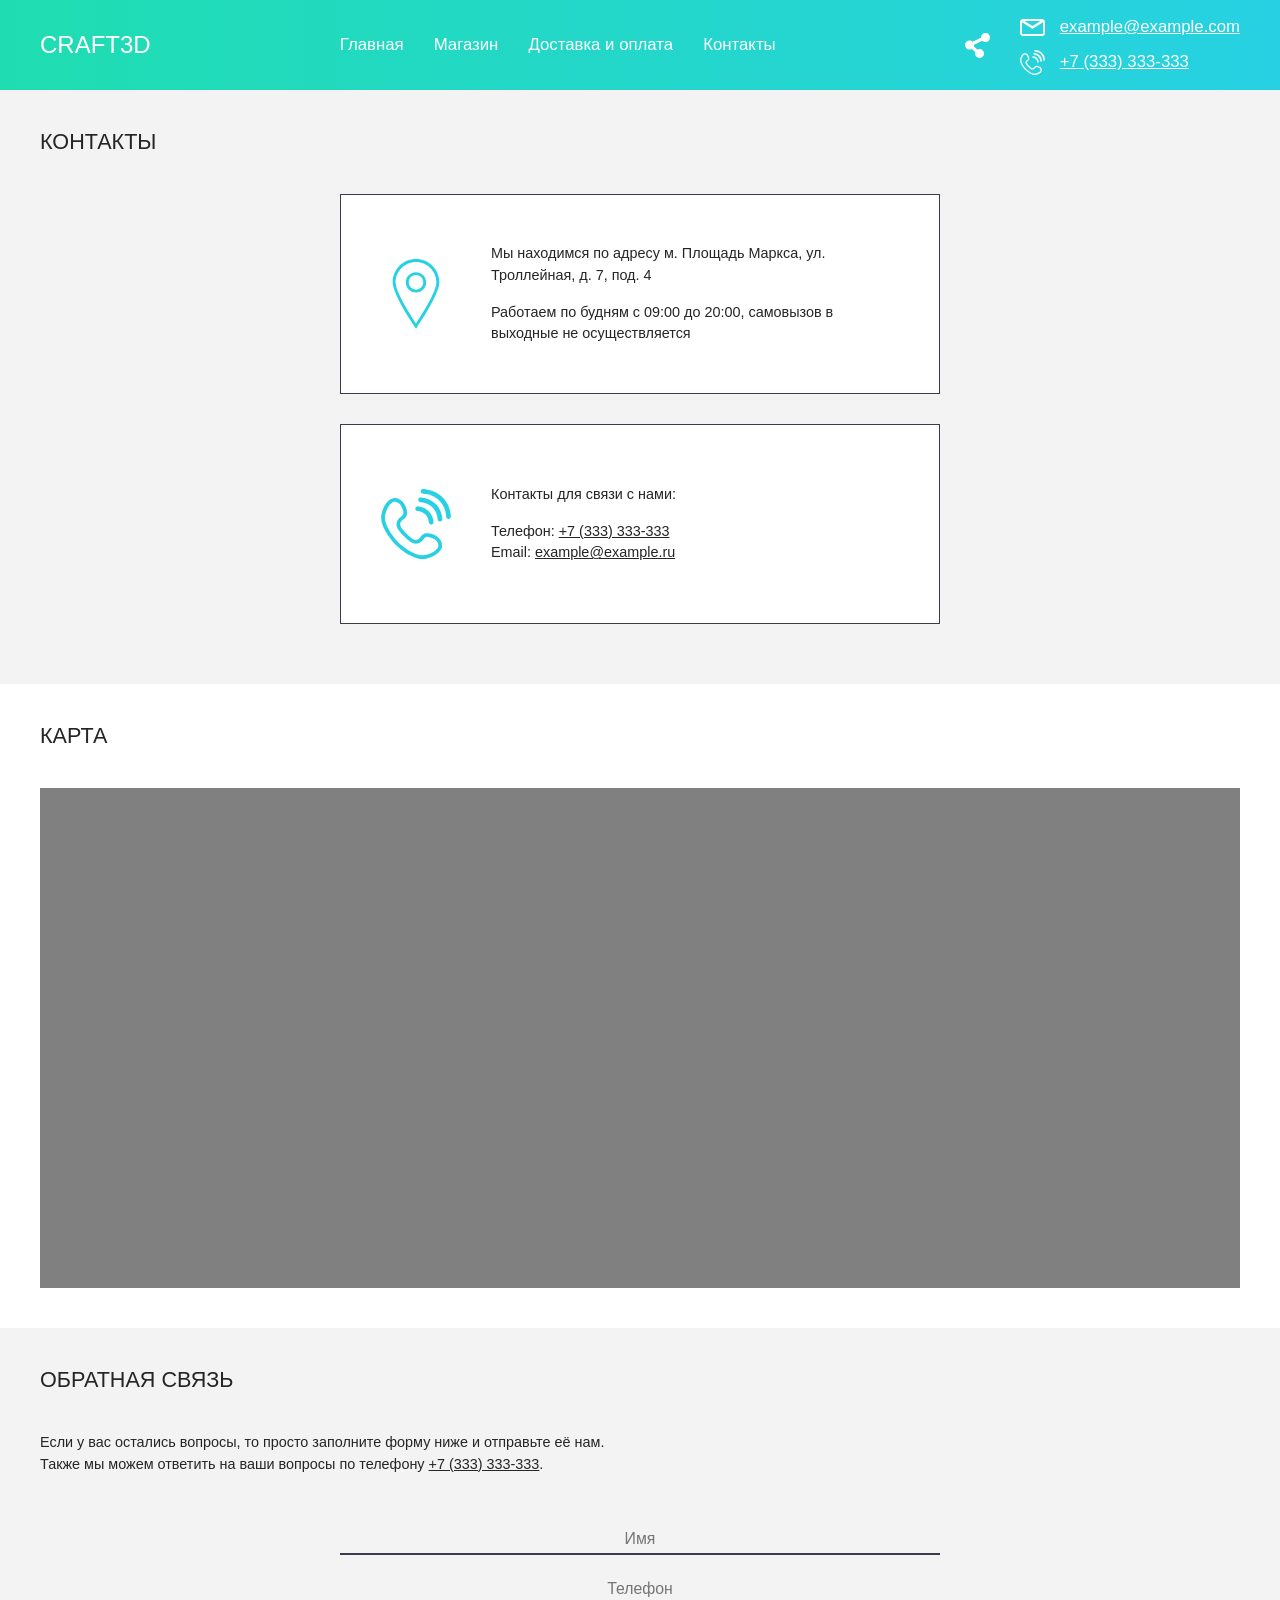
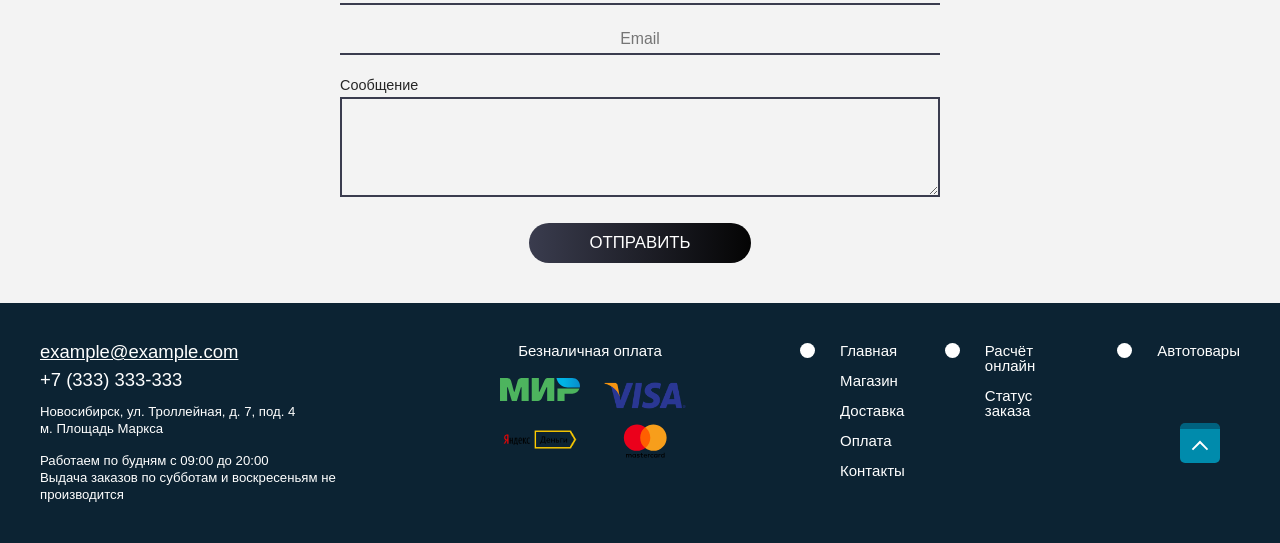
<file: contacts.html>
<!DOCTYPE html>
<html lang="ru">
<head>
    <meta charset="UTF-8">
    <meta http-equiv="X-UA-Compatible" content="IE=edge">
    <meta name="viewport" content="width=device-width, initial-scale=1.0">
    <title>Craft3D | Контакты</title>
    <link rel="stylesheet" href="https://fonts.googleapis.com/css2?family=Roboto&display=swap">
    <link rel="stylesheet" href="styles/main.css">
</head>
<body>
    <!-- HEADER -->
    <header class="header" id="header">
        <div class="container">
            <div class="header__content">
                <a class="header__logo logo" href="index.html">
                    Craft3D
                </a> <!-- /.header__logo -->

                <nav class="header-nav nav" id="nav">
                    <ul class="header-nav__list nav__list">
                        <li class="header-nav__item nav__item">
                            <a class="header-nav__link nav__link" href="index.html">Главная</a>
                        </li>
                        <li class="header-nav__item nav__item">
                            <a class="header-nav__link nav__link" href="shop.html">Магазин</a>
                        </li>
                        <li class="header-nav__item nav__item">
                            <a class="header-nav__link nav__link" href="delivery.html">Доставка и оплата</a>
                        </li>
                        <li class="header-nav__item nav__item">
                            <a class="header-nav__link nav__link" href="contacts.html">Контакты</a>
                        </li>
                    </ul>
                </nav> <!-- /.header-nav -->

                <div class="header__contacts contacts-list">
                    <div class="contacts-list__column">
                        <img class="contacts-list__icon" src="images/icons/share.svg" alt="Share">
                    </div> 
                    <div class="contacts-list__column">
                        <a class="contacts-list__link contacts-list__link--email" href="mailto:">
                            <img class="contacts-list__icon" src="images/icons/message.svg" alt="Email">
                            example@example.com
                        </a>
                        <a class="contacts-list__link contacts-list__link--tel tel-link">
                            <img class="contacts-list__icon" src="images/icons/tel.svg" alt="Telephone">
                            +7 (333) 333-333
                        </a>
                    </div>
                </div> <!-- /.header__contacts -->

                <div class="toggle-button" id="toggle-button">
                    <div class="toggle-button__item"></div>
                    <div class="toggle-button__item"></div>
                    <div class="toggle-button__item"></div>
                </div> <!-- /.toggle-button-->
            </div> <!-- /.header__content -->
        </div> <!-- /.container -->
    </header>
    <!-- HEADER END -->

    <!-- CONTACTS -->
    <section class="contacts section" id="contacts">
        <div class="container">
            <div class="contacts__content">
                <div class="contacts__head section__head">
                    <h1 class="section__title">Контакты</h1>
                </div> <!-- /.contacts__head -->

                <div class="contacts__body section__body">
                    <div class="rectangles-container">
                        <div class="rectangle-info">
                            <div class="rectangle-info__icon">
                                <img class="rectangle-info__pic" src="images/icons/marker.svg" alt="Marker">
                            </div>
                            <div class="rectangle-info__descr">
                                <p class="rectangle-info__text">
                                    Мы находимся по адресу м. Площадь Маркса, ул. Троллейная, д. 7, под. 4
                                </p>
                                <p class="rectangle-info__text rectangle-info__text--padding">
                                    Работаем по будням с 09:00 до 20:00, самовызов в выходные не осуществляется
                                </p>
                            </div>
                        </div> <!-- /.rectangle-info -->

                        <div class="rectangle-info">
                            <div class="rectangle-info__icon">
                                <img class="rectangle-info__pic rectangle-info__pic--blue img-svg" src="images/icons/tel.svg" alt="Icon">
                            </div>
                            <div class="rectangle-info__descr">
                                <p class="rectangle-info__text">
                                    Контакты для связи с нами:
                                </p>
                                <p class="rectangle-info__text rectangle-info__text--padding">
                                    Телефон: <a class="tel-link">+7 (333) 333-333</a>
                                </p>
                                <p class="rectangle-info__text">
                                    Email: <a class="email-link" href="mailto:">example@example.ru</a>
                                </p>
                            </div>
                        </div> <!-- /.rectangle-info -->
                    </div> <!-- /.rectangles-container -->
                </div> <!-- /.contacts__body -->
            </div> <!-- /.contacts__content-->
        </div> <!-- /.container -->
    </section>
    <!-- CONTACTS END -->

    <!-- MAP -->
    <section class="map section section--white" id="map">
        <div class="container">
            <div class="map__content section__content">
                <div class="map__head section__head">
                    <h2 class="section__title">Карта</h2>
                </div> <!-- /.map__head -->

                <div class="map__body section__body">
                    <div class="map-container">

                    </div> <!-- /.map-container -->
                </div> <!-- /.map__body -->
            </div> <!-- /.map__content -->
        </div> <!-- /.container -->
    </section>
    <!-- MAP END -->

    <!-- FEEDBACK -->
    <section class="feedback section" id="feedback">
        <div class="container">
            <div class="feedback__content section__content">
                <div class="feedback__head section__head">
                    <h2 class="section__title">Обратная связь</h2>
                </div> <!-- /.feedback__head -->

                <div class="feedback__body">
                    <div class="feedback__descr">
                        <p class="feedback__text">Если у вас остались вопросы, то просто заполните форму ниже
                            и отправьте её нам.
                        </p>
                        <p class="feedback__text">Также мы можем ответить на ваши вопросы по телефону
                            <a class="tel-link">+7 (333) 333-333</a>.
                        </p>
                    </div> <!-- /.feedback__descr -->

                    <form class="form feedback-form" action="">
                        <div class="form__item form__item--name">
                            <input class="form__input" type="text" placeholder="Имя">
                        </div>
                        <div class="form__item form__item--phone">
                            <input class="form__input" type="tel" placeholder="Телефон">
                        </div>
                        <div class="form__item form__item--email">
                            <input class="form__input" type="email" placeholder="Email">
                        </div>
                        <div class="form__item">
                            <p class="form__subtitle">Сообщение</p>
                            <textarea class="form__textarea"></textarea>
                        </div>
                    </form> <!-- /.feedback-form -->

                    <button class="button button--dark">Отправить</button>
                </div> <!-- /.feedback__body -->
            </div> <!-- /.feedback__content -->
        </div> <!-- /.container -->
    </section>
    <!-- FEEDBACK END -->

    <!-- POPUP-CALL -->
    <div class="popup popup--call" id="popup-call">
        <div class="popup__container">
            <div class="popup__content">
                <p class="popup__title">Заказ звонка</p>

                <form class="popup__form form" action="#">
                    <div class="form__item form__item--name">
                        <input class="popup__input form__input" type="text" placeholder="Имя">
                    </div>
                    <div class="form__item form__item--number">
                        <input class="popup__input form__input" type="tel" placeholder="Телефон">
                    </div>
                    <button class="button button--blue">Отправить</button>
                </form>

                <div class="toggle-button popup-close active" id="popup-close">
                    <div class="toggle-button__item"></div>
                    <div class="toggle-button__item"></div>
                    <div class="toggle-button__item"></div>
                </div>
            </div> <!-- /.popup__content -->
        </div> <!-- /.popup__container -->
    </div>
    <!-- POPUP-CALL END -->

    <!-- FOOTER -->
    <footer class="footer" id="footer">
        <div class="container">
            <div class="footer__content">

                <div class="footer__column footer-contacts">
                    <div class="footer-contacts__item contacts-list">
                        <div class="contacts-list__column">
                            <div class="contacts-list__link contacts-list__link--email">
                                example@example.com
                            </div>
                            <div class="contacts-list__link contacts-list__link--tel">
                                +7 (333) 333-333
                            </div>
                        </div>
                    </div>

                    <address class="footer-contacts__item">
                        <p class="footer-contacts__descr">Новосибирск, ул. Троллейная, д. 7, под. 4</p>
                        <p class="footer-contacts__descr">м. Площадь Маркса</p>
                    </address>

                    <div class="footer-contacts__item">
                        <p class="footer-contacts__descr">Работаем по будням с 09:00 до 20:00</p>
                        <p class="footer-contacts__descr">Выдача заказов по субботам и воскресеньям не производится</p>
                    </div>
                </div> <!-- /.footer__column -->

                <div class="footer__column footer-payment">
                    <div class="footer-payment__title">
                        Безналичная оплата
                    </div>

                    <div class="footer-payment__content">
                        <div class="footer-payment__item">
                            <img class="footer-payment__icon" src="images/payments/mir.svg" alt="МИР">
                        </div>
                        <div class="footer-payment__item">
                            <img class="footer-payment__icon" src="images/payments/visa.png" alt="VISA">
                        </div>
                        <div class="footer-payment__item">
                            <img class="footer-payment__icon" src="images/payments/yandexmoney.png" alt="ЯндексДеньги">
                        </div>
                        <div class="footer-payment__item">
                            <img class="footer-payment__icon" src="images/payments/mastercard.svg" alt="MasterCard">
                        </div>
                    </div>
                </div> <!-- /.footer__column -->

                <nav class="footer__column footer-nav">
                    <ul class="footer-nav__list">
                        <li class="footer-nav__item">
                            <a class="footer-nav__link" href="index.html">Главная</a>
                        </li>
                        <li class="footer-nav__item">
                            <a class="footer-nav__link" href="shop.html">Магазин</a>
                        </li>
                        <li class="footer-nav__item">
                            <a class="footer-nav__link" href="delivery.html">Доставка</a>
                        </li>
                        <li class="footer-nav__item">
                            <a class="footer-nav__link" href="payment.html">Оплата</a>
                        </li>
                        <li class="footer-nav__item">
                            <a class="footer-nav__link" href="contacts.html">Контакты</a>
                        </li>
                    </ul> <!-- /.footer-nav__list -->

                    <ul class="footer-nav__list">
                        <li class="footer-nav__item">
                            <a class="footer-nav__link" href="cost-calculation.html">Расчёт онлайн</a>
                        </li>
                        <li class="footer-nav__item">
                            <a class="footer-nav__link" href="#">Статус заказа</a>
                        </li>
                    </ul> <!-- /.footer-nav__list -->

                    <ul class="footer-nav__list">
                        <li class="footer-nav__item">
                            <a class="footer-nav__link" href="#">Автотовары</a>
                        </li>
                    </ul> <!-- /.footer-nav__list -->
                </nav> <!-- /.footer__column -->

            </div> <!-- /.footer__content -->

            <a class="button-to-top" href="#contacts" title="Наверх">
                <img class="button-to-top__arrow" src="images/icons/arrow.svg" alt="Arrow">
            </a>
        </div> <!-- /.container -->
    </footer>
    <!-- FOOTER END -->

    <script src="libs/jquery/jquery.min.js"></script>
    <script src="scripts/input.js"></script>
    <script src="scripts/header.js"></script>
    <script src="scripts/svgToImg.js"></script>
    <script src="scripts/popup.js"></script>
    <script src="scripts/input.js"></script>
</body>
</html>
</file>
<file: styles/main.css>
@charset "UTF-8";
html, body, div, span, applet, object, iframe, h1, h2, h3, h4, h5, h6, p, blockquote, pre, a, abbr, acronym, address, big, cite, code, del, dfn, em, img, ins, kbd, q, s, samp, small, strike, strong, sub, sup, tt, var, b, u, i, center, dl, dt, dd, ol, ul, li, fieldset, form, label, legend, table, caption, tbody, tfoot, thead, tr, th, td, article, aside, canvas, details, embed, figure, figcaption, footer, header, hgroup, menu, nav, output, ruby, section, summary, time, mark, audio, video {
  margin: 0;
  padding: 0;
  border: 0;
  font-size: 100%;
  font: inherit;
  vertical-align: baseline;
}

/* HTML5 display-role reset for older browsers */
article, aside, details, figcaption, figure, footer, header, hgroup, menu, nav, section {
  display: block;
}

body {
  line-height: 1;
}

ol, ul {
  list-style: none;
}

blockquote, q {
  quotes: none;
}

blockquote:before, blockquote:after, q:before, q:after {
  content: '';
  content: none;
}

table {
  border-collapse: collapse;
  border-spacing: 0;
}

* {
  -webkit-box-sizing: border-box;
          box-sizing: border-box;
}

body,
html {
  margin: 0;
  padding: 0;
  background-color: #f3f3f3;
  font-family: "Montserrat", Arial, Helvetica, sans-serif;
  font-size: 12px;
  color: #252525;
  scroll-behavior: smooth;
}

ul {
  list-style-type: none;
  margin: 0;
  padding: 0;
}

a {
  color: #fff;
  text-decoration: none;
  -webkit-transition: all 0.3s ease;
  transition: all 0.3s ease;
  cursor: pointer;
}

body.lock {
  overflow: hidden;
}

.container {
  max-width: 1230px;
  margin: 0 auto;
  padding: 0 15px;
}

.tel-link,
.email-link {
  color: inherit;
  text-decoration: underline;
  font-weight: 500;
}

.section {
  padding-bottom: 40px;
  font-size: 1.2rem;
  line-height: 1.8rem;
}

.section__head {
  padding: 40px 0;
  text-align: center;
}

.section__title {
  font-size: 1.8rem;
  line-height: 2rem;
  text-transform: uppercase;
}

.section--white {
  background-color: #fff;
}

.toggle-button {
  z-index: 10;
  display: none;
  -webkit-box-orient: vertical;
  -webkit-box-direction: normal;
      -ms-flex-direction: column;
          flex-direction: column;
  -webkit-box-pack: justify;
      -ms-flex-pack: justify;
          justify-content: space-between;
  width: 35px;
  height: 20px;
  padding: 0;
  background-color: transparent;
  cursor: pointer;
}

.toggle-button__item {
  display: block;
  width: 100%;
  height: 3px;
  background-color: #fff;
  -webkit-transition: all 0.3s ease;
  transition: all 0.3s ease;
}

.toggle-button.active {
  -webkit-transition: -webkit-transform 0.3s ease;
  transition: -webkit-transform 0.3s ease;
  transition: transform 0.3s ease;
  transition: transform 0.3s ease, -webkit-transform 0.3s ease;
}

.toggle-button.active:hover {
  -webkit-transform: rotate(45deg);
          transform: rotate(45deg);
}

.toggle-button.active:active {
  -webkit-transform: rotate(0deg);
          transform: rotate(0deg);
}

.toggle-button.active .toggle-button__item:nth-child(2) {
  background-color: transparent;
}

.toggle-button.active .toggle-button__item:nth-child(1) {
  -webkit-transform: rotate(45deg) translate(5px, 1px);
          transform: rotate(45deg) translate(5px, 1px);
}

.toggle-button.active .toggle-button__item:nth-child(3) {
  -webkit-transform: rotate(-45deg) translate(10px, -7px);
          transform: rotate(-45deg) translate(10px, -7px);
}

.button {
  display: inline-block;
  padding: 10px 20px;
  border-radius: 50px;
  outline: none;
  border: none;
  cursor: pointer;
  text-align: center;
  text-transform: uppercase;
  -webkit-transition: -webkit-transform 0.3s ease;
  transition: -webkit-transform 0.3s ease;
  transition: transform 0.3s ease;
  transition: transform 0.3s ease, -webkit-transform 0.3s ease;
}

.button:hover {
  -webkit-transform: translateY(-0.2em);
          transform: translateY(-0.2em);
}

.button:active {
  -webkit-transform: translateY(0em);
          transform: translateY(0em);
}

.button--blue {
  background: -webkit-gradient(linear, left top, right top, from(#1fddb1), to(#27d1e3));
  background: linear-gradient(to right, #1fddb1, #27d1e3);
  color: #fff;
}

.button--dark {
  background: -webkit-gradient(linear, left top, right top, from(#3a3c4e), to(#040404));
  background: linear-gradient(to right, #3a3c4e, #040404);
  color: #fff;
}

.button--white {
  background: transparent;
  border: 1px solid #fff;
}

.rectangle-info {
  display: -webkit-box;
  display: -ms-flexbox;
  display: flex;
  -webkit-box-align: center;
      -ms-flex-align: center;
          align-items: center;
  width: 50%;
  min-height: 200px;
  margin-bottom: 30px;
  padding: 40px;
  border: 1px solid #3a3c4e;
  background-color: #fff;
}

.rectangle-info:last-child {
  margin-bottom: 0;
}

.rectangle-info__icon {
  padding-right: 40px;
}

.rectangle-info__pic {
  display: block;
  width: 70px;
  height: 70px;
}

.rectangle-info__title {
  font-weight: 700;
}

.rectangle-info__title--block {
  display: block;
}

.rectangle-info__title--inline {
  display: inline;
}

.rectangle-info__text--padding {
  padding-top: 15px;
}

@media screen and (max-width: 1024px) {
  .rectangle-info {
    min-width: 65%;
  }
}

@media screen and (max-width: 768px) {
  .rectangle-info {
    min-width: 80%;
  }
}

@media screen and (max-width: 600px) {
  .rectangle-info {
    padding: 15px;
  }
  .rectangle-info__icon {
    padding-right: 20px;
  }
}

@media screen and (max-width: 500px) {
  .rectangle-info {
    -webkit-box-orient: vertical;
    -webkit-box-direction: normal;
        -ms-flex-direction: column;
            flex-direction: column;
    padding-top: 5px;
  }
}

.rectangles-container {
  display: -webkit-box;
  display: -ms-flexbox;
  display: flex;
  -webkit-box-orient: vertical;
  -webkit-box-direction: normal;
      -ms-flex-direction: column;
          flex-direction: column;
  -webkit-box-pack: center;
      -ms-flex-pack: center;
          justify-content: center;
  -webkit-box-align: center;
      -ms-flex-align: center;
          align-items: center;
}

.contacts-list {
  display: -webkit-box;
  display: -ms-flexbox;
  display: flex;
  -webkit-box-align: center;
      -ms-flex-align: center;
          align-items: center;
}

.contacts-list__column {
  display: -webkit-box;
  display: -ms-flexbox;
  display: flex;
  -webkit-box-orient: vertical;
  -webkit-box-direction: normal;
      -ms-flex-direction: column;
          flex-direction: column;
  -webkit-box-align: start;
      -ms-flex-align: start;
          align-items: flex-start;
  margin-right: 15px;
}

.contacts-list__column:last-child {
  margin-right: 0;
}

.contacts-list__link {
  display: -webkit-box;
  display: -ms-flexbox;
  display: flex;
  -webkit-box-align: center;
      -ms-flex-align: center;
          align-items: center;
  margin-bottom: 10px;
  font-size: 1.4em;
  color: #fff;
}

.contacts-list__link:last-child {
  margin-bottom: 0;
}

.contacts-list__link--email {
  text-decoration: underline;
}

.contacts-list__icon {
  width: 25px;
  height: 25px;
  margin-right: 15px;
}

.form {
  display: -webkit-box;
  display: -ms-flexbox;
  display: flex;
  -webkit-box-orient: vertical;
  -webkit-box-direction: normal;
      -ms-flex-direction: column;
          flex-direction: column;
}

.form__item {
  position: relative;
  margin-bottom: 20px;
}

.form__item:last-child {
  margin-bottom: 0;
}

.form__item:before {
  opacity: 0;
  position: absolute;
  top: -15px;
  left: 50%;
  -webkit-transform: translateX(-50%);
          transform: translateX(-50%);
  font-size: 0.85em;
  color: #111;
  -webkit-transition: opacity 0.3s ease;
  transition: opacity 0.3s ease;
}

.form__item--name:before {
  content: 'Имя';
}

.form__item--phone:before {
  content: 'Телефон';
}

.form__item--email:before {
  content: 'Email';
}

.form__item--number:before {
  content: 'Номер';
}

.form__item.active:before {
  opacity: 0.7;
}

.form__input {
  position: relative;
  width: 100%;
  padding: 5px;
  background-color: inherit;
  font-size: 1.1em;
  text-align: center;
  border: none;
  border-bottom: 2px solid #3a3c4e;
  outline: none;
}

.form__textarea {
  width: 100%;
  min-height: 100px;
  max-height: 250px;
  padding: 10px;
  font-size: 1.1em;
  border: 2px solid #3a3c4e;
  outline: none;
  resize: vertical;
}

input[type=range]::-webkit-slider-runnable-track {
  width: 100%;
  height: 10px;
  cursor: pointer;
  animate: 0.2s;
  -webkit-box-shadow: 1px 1px 1px #000000;
          box-shadow: 1px 1px 1px #000000;
  background: #1dcee2;
  border-radius: 5px;
  border: 1px solid #000000;
}

input[type=range]::-webkit-slider-thumb {
  -webkit-box-shadow: 1px 1px 1px #000000;
          box-shadow: 1px 1px 1px #000000;
  border: 1px solid #000000;
  height: 3px;
  width: 3px;
  border-radius: 5px;
  background: #FFFFFF;
  cursor: pointer;
  -webkit-appearance: none;
  margin-top: -11px;
}

input[type=range]:focus::-webkit-slider-runnable-track {
  background: #1dcee2;
}

input[type=range] {
  width: 100%;
  height: 10px;
  cursor: pointer;
  animate: 0.2s;
  background: #1dcee2;
  border-radius: 5px;
  border: none;
  -webkit-box-shadow: none;
          box-shadow: none;
}

input[type=range]::-moz-slider-runnable-track {
  -webkit-appearance: none;
  box-shadow: none;
  border: none;
  background: transparent;
}

input[type=range]::-moz-range-thumb {
  position: relative;
  height: 3px;
  width: 3px;
  border-radius: 100%;
  background: #fff;
  border: 10px solid #1dcee2;
  cursor: pointer;
}

input[type=range]::-ms-track {
  width: 100%;
  height: 10px;
  cursor: pointer;
  animate: 0.2s;
  background: transparent;
  border-color: transparent;
  color: transparent;
}

input[type=range]::-ms-fill-lower {
  background: #3071A9;
  border: 1px solid #000000;
  border-radius: 10px;
  box-shadow: 1px 1px 1px #000000;
}

input[type=range]::-ms-fill-upper {
  background: #3071A9;
  border: 1px solid #000000;
  border-radius: 10px;
  box-shadow: 1px 1px 1px #000000;
}

input[type=range]::-ms-thumb {
  margin-top: 1px;
  box-shadow: 1px 1px 1px #000000;
  border: 1px solid #000000;
  height: 30px;
  width: 15px;
  border-radius: 5px;
  background: #FFFFFF;
  cursor: pointer;
}

input[type=range]:focus::-ms-fill-lower {
  background: #1dcee2;
}

input[type=range]:focus::-ms-fill-upper {
  background: #1dcee2;
}

.star-rating {
  margin: 0;
  padding: 0;
}

.star-rating__title {
  margin-bottom: 15px;
}

.star-rating__group {
  position: relative;
  width: 15em;
  height: 3em;
  background-image: url("../images/icons/star.svg");
  background-size: 3em auto;
  background-repeat: repeat-x;
}

.star-rating__input {
  -webkit-appearance: none;
     -moz-appearance: none;
          appearance: none;
  position: absolute;
  top: 0;
  left: 0;
  height: 3em;
  margin: 0;
  background-size: 3em auto;
  background-repeat: repeat-x;
  font-size: inherit;
}

.star-rating__input::after {
  content: '';
  opacity: 0;
  position: absolute;
  left: 0;
  right: 0;
  display: block;
  width: inherit;
  height: inherit;
  background-image: url("../images/icons/star-on.svg");
  background-size: 3em auto;
  background-repeat: repeat-x;
  font-size: inherit;
  outline: none;
  -webkit-transition: opacity 0.3s ease;
  transition: opacity 0.3s ease;
}

.star-rating__input:hover, .star-rating__input:checked {
  cursor: pointer;
}

.star-rating__input:hover::after, .star-rating__input:checked::after {
  opacity: 1;
}

.star-rating__input:hover ~ .star-rating__input::after {
  opacity: 0;
}

.star-rating__input:nth-of-type(1) {
  width: 3em;
  z-index: 5;
}

.star-rating__input:nth-of-type(2) {
  width: 6em;
  z-index: 4;
}

.star-rating__input:nth-of-type(3) {
  width: 9em;
  z-index: 3;
}

.star-rating__input:nth-of-type(4) {
  width: 12em;
  z-index: 2;
}

.star-rating__input:nth-of-type(5) {
  width: 15em;
  z-index: 1;
}

.product-item {
  max-width: 28%;
  border: 2px solid #000;
  border-radius: 30px;
  text-align: center;
  word-wrap: break-word;
  -webkit-transition: -webkit-transform 0.3s ease;
  transition: -webkit-transform 0.3s ease;
  transition: transform 0.3s ease;
  transition: transform 0.3s ease, -webkit-transform 0.3s ease;
}

.product-item:hover {
  -webkit-transform: translateY(-0.5em);
          transform: translateY(-0.5em);
}

.product-item:active {
  -webkit-transform: translateY(0em);
          transform: translateY(0em);
}

.product-item__head {
  padding: 0 20px;
  border-bottom: 1px solid #111;
}

.product-item__pic {
  display: block;
  width: 100%;
}

.product-item__title {
  margin: 15px 0;
  font-style: italic;
}

.product-item__body {
  display: -webkit-box;
  display: -ms-flexbox;
  display: flex;
  -webkit-box-pack: justify;
      -ms-flex-pack: justify;
          justify-content: space-between;
  -ms-flex-wrap: wrap;
      flex-wrap: wrap;
  padding: 20px;
}

.product-item__info {
  display: -webkit-box;
  display: -ms-flexbox;
  display: flex;
  -webkit-box-orient: horizontal;
  -webkit-box-direction: normal;
      -ms-flex-direction: row;
          flex-direction: row;
  -webkit-box-align: center;
      -ms-flex-align: center;
          align-items: center;
  width: 50%;
  margin-bottom: 10px;
}

.product-item__icon {
  width: 35px;
  height: 35px;
  margin-right: 10px;
}

.product-item__icon path {
  fill: #111;
}

.product-item__descr {
  text-transform: uppercase;
  font-size: 0.9em;
}

@media screen and (max-width: 1000px) {
  .product-item {
    max-width: 35%;
    margin-right: 30px;
  }
  .product-item:nth-child(2n) {
    margin-right: 0;
  }
  .product-item:nth-child(3n) {
    display: none;
  }
}

@media screen and (max-width: 769px) {
  .product-item {
    max-width: 60%;
    margin-right: 0;
  }
  .product-item:nth-child(2n) {
    display: none;
  }
}

@media screen and (max-width: 500px) {
  .product-item {
    max-width: 80%;
  }
}

.progress-bar {
  display: -webkit-box;
  display: -ms-flexbox;
  display: flex;
  -ms-flex-pack: distribute;
      justify-content: space-around;
}

.progress-bar__item {
  opacity: 0.5;
  position: relative;
  display: -webkit-box;
  display: -ms-flexbox;
  display: flex;
  -webkit-box-orient: vertical;
  -webkit-box-direction: normal;
      -ms-flex-direction: column;
          flex-direction: column;
  -webkit-box-align: center;
      -ms-flex-align: center;
          align-items: center;
  width: 33.33%;
}

.progress-bar__item::before, .progress-bar__item::after {
  content: '';
  position: absolute;
  top: 38%;
  display: block;
  width: 40%;
  height: 2px;
  background-color: #27d0e3;
}

.progress-bar__item::before {
  left: 0;
}

.progress-bar__item::after {
  right: 0;
}

.progress-bar__item--first.active, .progress-bar__item--second.active, .progress-bar__item--third.active {
  opacity: 1;
}

.progress-bar__icon {
  display: -webkit-box;
  display: -ms-flexbox;
  display: flex;
  -webkit-box-pack: center;
      -ms-flex-pack: center;
          justify-content: center;
  -webkit-box-align: center;
      -ms-flex-align: center;
          align-items: center;
  width: 100px;
  height: 100px;
  margin-bottom: 15px;
  background-color: #27d0e3;
  border-radius: 50%;
}

.progress-bar__img {
  width: 60px;
  height: 60px;
}

.drop-zone {
  display: -webkit-box;
  display: -ms-flexbox;
  display: flex;
  -webkit-box-orient: vertical;
  -webkit-box-direction: normal;
      -ms-flex-direction: column;
          flex-direction: column;
  -ms-flex-pack: distribute;
      justify-content: space-around;
  -webkit-box-align: center;
      -ms-flex-align: center;
          align-items: center;
  width: 800px;
  height: 400px;
  margin: 0 auto;
  padding: 130px 0;
  text-align: center;
  border: 2px dashed #3a3c4e;
}

.drop-zone__icon {
  width: 60px;
  height: 60px;
}

.drop-zone__icon path {
  fill: #3a3c4e;
}

.drop-zone__descr {
  margin-top: 15px;
  line-height: 1.7em;
}

.drop-zone__formats {
  font-weight: 700;
}

.drop-zone .button {
  padding: 10px 50px;
  border: 1px solid #3a3c4e;
}

.drop-zone--over {
  border-style: solid;
}

.popup {
  z-index: 100;
  visibility: hidden;
  position: fixed;
  top: 0;
  left: -100%;
  width: 100%;
  height: 100%;
  -webkit-transition: all 0.6s ease;
  transition: all 0.6s ease;
  overflow-y: scroll;
  background-color: rgba(0, 0, 0, 0.7);
}

.popup__container {
  z-index: 120;
  position: relative;
  display: -webkit-box;
  display: -ms-flexbox;
  display: flex;
  -webkit-box-pack: end;
      -ms-flex-pack: end;
          justify-content: end;
  background-color: #040404;
  -webkit-transition: left 0.6s ease;
  transition: left 0.6s ease;
}

.popup__title {
  margin-bottom: 30px;
  font-size: 1.5em;
  text-transform: uppercase;
  color: #fff;
}

.popup__content {
  display: -webkit-box;
  display: -ms-flexbox;
  display: flex;
  -webkit-box-orient: vertical;
  -webkit-box-direction: normal;
      -ms-flex-direction: column;
          flex-direction: column;
  -webkit-box-pack: center;
      -ms-flex-pack: center;
          justify-content: center;
  -webkit-box-align: center;
      -ms-flex-align: center;
          align-items: center;
  -webkit-box-flex: 1;
      -ms-flex-positive: 1;
          flex-grow: 1;
  max-width: 70%;
  min-height: inherit;
  padding: 40px 0;
  background-color: #252525;
}

.popup__input {
  width: 100%;
  color: #fff;
  border-bottom: 1px solid #fff;
}

.popup__form {
  display: -webkit-box;
  display: -ms-flexbox;
  display: flex;
  -webkit-box-align: center;
      -ms-flex-align: center;
          align-items: center;
  width: 70%;
}

.popup__textarea {
  margin-bottom: 15px;
  color: #fff;
  background-color: transparent;
  border: 1px solid #fff;
}

.popup__label {
  display: block;
  margin-bottom: 10px;
  color: #fff;
}

.popup .button {
  min-width: 200px;
  margin-top: 10px;
  font-size: 1.4em;
  border: none;
  outline: none;
}

.popup .toggle-button {
  position: absolute;
  top: 30px;
  right: 20px;
  display: -webkit-box;
  display: -ms-flexbox;
  display: flex;
}

.popup .drag-area {
  width: 100%;
  min-height: 200px;
  max-height: 300px;
  padding: 0;
  color: #fff;
}

.popup .form__item {
  width: 100%;
  margin-bottom: 25px;
}

.popup .form__item:before {
  font-size: 1em;
  color: #fff;
}

.popup.active {
  visibility: visible;
  left: 0;
}

.popup.active::after {
  visibility: visible;
  left: 0;
}

.popup.active .popup__container {
  left: 0;
}

.popup--call {
  overflow-y: hidden;
}

.popup--call .popup__container {
  top: 50%;
  left: 0;
  -webkit-transform: translateY(-50%);
          transform: translateY(-50%);
  min-height: 300px;
}

.popup--call .form__item:nth-child(2) {
  margin-bottom: 15px;
}

.popup--order {
  background-color: black;
}

.popup--order .popup__container {
  min-height: 100%;
}

.popup--order .drop-zone {
  margin-bottom: 30px;
  color: #fff;
  max-width: 500px;
  height: 50px;
  border-color: #fff;
}

.popup--order .drop-zone__icon path {
  fill: #fff;
}

.popup--order .drop-zone .button {
  color: #fff;
  border: 1px solid #fff;
}

.upload-progress {
  display: none;
  -webkit-box-orient: vertical;
  -webkit-box-direction: normal;
      -ms-flex-direction: column;
          flex-direction: column;
  -webkit-box-pack: center;
      -ms-flex-pack: center;
          justify-content: center;
  -webkit-box-align: center;
      -ms-flex-align: center;
          align-items: center;
  width: 100%;
}

.upload-progress__title {
  margin-bottom: 20px;
  font-size: 1.3em;
}

.upload-progress__wrapper {
  display: -webkit-box;
  display: -ms-flexbox;
  display: flex;
  width: 50%;
  height: 40px;
  border: 1px solid #006280;
  border-radius: 18px;
}

.upload-progress__fill {
  display: -webkit-box;
  display: -ms-flexbox;
  display: flex;
  -webkit-box-align: center;
      -ms-flex-align: center;
          align-items: center;
  -webkit-box-pack: center;
      -ms-flex-pack: center;
          justify-content: center;
  text-transform: uppercase;
  width: 0%;
  height: 100%;
  border-radius: 18px;
  background-color: #006280;
  color: #fff;
  -webkit-transition: width 0.3s ease;
  transition: width 0.3s ease;
}

.header {
  z-index: 10;
  position: fixed;
  top: 0;
  left: 0;
  width: 100%;
  padding: 15px 0;
  background: -webkit-gradient(linear, left top, right top, from(#1fddb1), to(#27d1e3));
  background: linear-gradient(to right, #1fddb1, #27d1e3);
  -webkit-transition: all 0.3s ease;
  transition: all 0.3s ease;
}

@media screen and (max-width: 500px) {
  .header {
    padding: 25px 0;
  }
}

.header__content {
  display: -webkit-box;
  display: -ms-flexbox;
  display: flex;
  -webkit-box-pack: justify;
      -ms-flex-pack: justify;
          justify-content: space-between;
  -webkit-box-align: center;
      -ms-flex-align: center;
          align-items: center;
}

.header.sticky {
  background-color: #313454;
}

.header.invisible {
  opacity: 0;
  visibility: hidden;
}

.logo {
  color: #fff;
  font-size: 2em;
  text-transform: uppercase;
}

.nav {
  -webkit-transition: all 0.3s ease;
  transition: all 0.3s ease;
}

.nav__list {
  display: -webkit-box;
  display: -ms-flexbox;
  display: flex;
}

.nav__link {
  display: block;
  padding: 7px 15px;
  font-size: 1.4rem;
  border-radius: 15px;
  -webkit-transition: background 0.3s ease;
  transition: background 0.3s ease;
}

.nav__link:hover {
  background: rgba(0, 0, 0, 0.2);
}

.active-nav {
  background: rgba(0, 0, 0, 0.2);
}

.nav.show {
  visibility: visible;
  opacity: 1;
}

@media screen and (max-width: 900px) {
  .header-nav {
    z-index: 5;
    opacity: 0;
    visibility: hidden;
    position: fixed;
    left: 0;
    top: 0;
    width: 100%;
    height: 100%;
    padding: 30px 0;
    background: -webkit-gradient(linear, left top, right top, from(#1fddb1), to(#27d1e3));
    background: linear-gradient(to right, #1fddb1, #27d1e3);
  }
  .header-nav__list {
    display: -webkit-box;
    display: -ms-flexbox;
    display: flex;
    -webkit-box-orient: vertical;
    -webkit-box-direction: normal;
        -ms-flex-direction: column;
            flex-direction: column;
    -webkit-box-pack: center;
        -ms-flex-pack: center;
            justify-content: center;
    -webkit-box-align: center;
        -ms-flex-align: center;
            align-items: center;
    width: 100%;
    height: 100%;
  }
  .header-nav__item {
    width: 100%;
    text-align: center;
  }
  .header-nav__link {
    padding: 30px 0;
    font-size: 2em;
    color: #fff;
  }
  .active-nav {
    background: transparent;
  }
  .toggle-button {
    display: -webkit-box;
    display: -ms-flexbox;
    display: flex;
  }
}

@media screen and (max-width: 500px) {
  .header__contacts {
    display: none;
  }
}

.intro {
  position: relative;
  min-height: 100%;
  padding-top: 80px;
  background-image: url("../images/intro/intro-bg.jpg");
  background-size: cover;
  background-position: center;
  background-repeat: no-repeat;
  color: #fff;
}

.intro__content {
  padding-top: 100px;
  text-align: center;
}

.intro__title {
  margin-bottom: 50px;
  font-family: 'Montserrat Medium', Arial, Helvetica, sans-serif;
  font-size: 3.5rem;
  text-transform: uppercase;
}

.intro-list {
  margin-bottom: 100px;
}

.intro-list__item {
  display: inline-block;
  font-size: 1.2rem;
  letter-spacing: 2px;
}

.intro-list__item::after {
  content: '';
  vertical-align: middle;
  display: inline-block;
  width: 7px;
  height: 7px;
  margin: 0 15px;
  background-color: #fff;
  border-radius: 50%;
}

.intro-list__item:last-child::after {
  display: none;
}

.intro__link {
  display: block;
  margin-bottom: 15px;
  font-size: 1.3rem;
  text-decoration: underline;
}

.intro__arrow {
  display: block;
  padding-bottom: 15px;
}

.intro__arrow img {
  width: 35px;
  height: 35px;
}

@media screen and (max-width: 800px) {
  .intro__title {
    font-size: 3rem;
    line-height: 4rem;
  }
  .intro-list__item {
    display: block;
  }
  .intro-list__item::after {
    display: block;
    margin: 8px auto;
  }
}

@media screen and (max-width: 500px) {
  .intro__title {
    font-size: 2.5rem;
    line-height: 3rem;
  }
}

.intro-buttons {
  display: -webkit-box;
  display: -ms-flexbox;
  display: flex;
  -webkit-box-orient: vertical;
  -webkit-box-direction: normal;
      -ms-flex-direction: column;
          flex-direction: column;
  max-width: 350px;
  margin: 0 auto 80px;
  font-size: 1.3rem;
}

.intro-buttons .button {
  margin-bottom: 10px;
}

.order-procedure {
  padding-bottom: 0;
}

.order-procedure__body {
  display: -webkit-box;
  display: -ms-flexbox;
  display: flex;
  -ms-flex-wrap: wrap;
      flex-wrap: wrap;
}

.order-procedure__item {
  width: 25%;
  min-height: 150px;
  padding: 20px 0;
  text-align: center;
  cursor: pointer;
}

.order-procedure__item--choose {
  background-color: #29cfe5;
}

.order-procedure__item--upload {
  background-color: #008bac;
}

.order-procedure__item--arrange {
  background-color: #00617d;
}

.order-procedure__item--get {
  background-color: #3b3c4e;
}

.order-procedure__icon {
  width: 80px;
  height: 80px;
  padding-bottom: 5px;
  text-align: center;
}

.order-procedure__descr {
  padding: 0 15px;
  text-align: center;
  color: #fff;
}

@media screen and (max-width: 1000px) {
  .order-procedure__item {
    padding-top: 30px;
    padding-bottom: 30px;
  }
  .order-procedure__icon {
    width: 60px;
    height: 60px;
  }
}

@media screen and (max-width: 769px) {
  .order-procedure__item {
    width: 50%;
  }
}

@media screen and (max-width: 500px) {
  .order-procedure__item {
    width: 100%;
  }
}

.what-choose__body {
  display: -webkit-box;
  display: -ms-flexbox;
  display: flex;
  -webkit-box-pack: center;
      -ms-flex-pack: center;
          justify-content: center;
  -webkit-box-align: center;
      -ms-flex-align: center;
          align-items: center;
}

.what-choose__column {
  width: 50%;
}

.what-choose__descr {
  line-height: 2rem;
  text-align: right;
}

.what-choose .button {
  margin-left: 30px;
  padding-left: 50px;
  padding-right: 50px;
  font-size: 1.4rem;
  color: #fff;
  text-decoration: none;
}

@media screen and (max-width: 769px) {
  .what-choose__body {
    display: -webkit-box;
    display: -ms-flexbox;
    display: flex;
    -webkit-box-orient: vertical;
    -webkit-box-direction: normal;
        -ms-flex-direction: column;
            flex-direction: column;
    -webkit-box-pack: center;
        -ms-flex-pack: center;
            justify-content: center;
    -webkit-box-align: center;
        -ms-flex-align: center;
            align-items: center;
  }
  .what-choose__column {
    width: 100%;
    padding-bottom: 15px;
    text-align: center;
  }
  .what-choose__column:last-child {
    padding-bottom: 0;
  }
  .what-choose__descr {
    text-align: center;
  }
}

.benefits__body {
  display: -webkit-box;
  display: -ms-flexbox;
  display: flex;
  -webkit-box-pack: justify;
      -ms-flex-pack: justify;
          justify-content: space-between;
  -ms-flex-wrap: wrap;
      flex-wrap: wrap;
}

.benefits-item {
  display: -webkit-box;
  display: -ms-flexbox;
  display: flex;
  -webkit-box-orient: vertical;
  -webkit-box-direction: normal;
      -ms-flex-direction: column;
          flex-direction: column;
  -webkit-box-pack: center;
      -ms-flex-pack: center;
          justify-content: center;
  -webkit-box-align: center;
      -ms-flex-align: center;
          align-items: center;
  width: 20%;
  text-align: center;
}

.benefits-item__icon-wrapper {
  display: -webkit-box;
  display: -ms-flexbox;
  display: flex;
  -webkit-box-pack: center;
      -ms-flex-pack: center;
          justify-content: center;
  -webkit-box-align: center;
      -ms-flex-align: center;
          align-items: center;
  width: 80px;
  height: 80px;
  margin-bottom: 15px;
  background-color: #3d3e4f;
  border-radius: 50%;
}

.benefits-item__icon {
  width: 50px;
  height: 50px;
}

.benefits-item__descr {
  min-height: 50px;
}

@media screen and (max-width: 1000px) {
  .benefits-item {
    width: 50%;
    margin-bottom: 45px;
  }
  .benefits-item:last-child {
    margin-bottom: 0;
  }
}

@media screen and (max-width: 500px) {
  .benefits-item {
    width: 100%;
  }
}

.status .button {
  display: block;
  margin: 0 auto;
  padding: 10px 60px;
  font-size: 1.4rem;
}

.status-form {
  max-width: 500px;
  margin: 0 auto 20px;
}

.portfolio__container {
  padding: 0 50px;
}

.portfolio__head {
  padding-bottom: 20px;
}

.portfolio__body {
  display: -webkit-box;
  display: -ms-flexbox;
  display: flex;
  -ms-flex-wrap: wrap;
      flex-wrap: wrap;
  padding-top: 20px;
}

.portfolio__row {
  display: -webkit-box;
  display: -ms-flexbox;
  display: flex;
  -ms-flex-pack: distribute;
      justify-content: space-around;
  width: 100%;
  margin-bottom: 45px;
}

@media screen and (max-width: 1000px) {
  .portfolio__row {
    -webkit-box-pack: center;
        -ms-flex-pack: center;
            justify-content: center;
  }
}

.portfolio .product-item {
  cursor: pointer;
  -webkit-transition: -webkit-transform 0.3s ease;
  transition: -webkit-transform 0.3s ease;
  transition: transform 0.3s ease;
  transition: transform 0.3s ease, -webkit-transform 0.3s ease;
}

.portfolio .product-item:hover {
  -webkit-transform: translateY(-0.5em);
          transform: translateY(-0.5em);
}

.portfolio .product-item:active {
  -webkit-transform: translateY(0em);
          transform: translateY(0em);
}

.portfolio .product-item__icon path {
  fill: #111;
}

.main-portfolio .product-item__info--price {
  width: 100%;
  margin-bottom: 0;
}

.slick-initialized .slick-slide {
  display: -webkit-box;
  display: -ms-flexbox;
  display: flex;
}

.slick-prev,
.slick-next {
  position: absolute;
  top: 50%;
  width: 48px;
  height: 48px;
  color: #000;
  border-bottom: 8px solid;
  border-left: 8px solid;
  border-color: #000;
  -webkit-transition: border-color 0.3s ease;
  transition: border-color 0.3s ease;
  z-index: 5;
}

.slick-prev:after, .slick-prev::before,
.slick-next:after,
.slick-next::before {
  display: none;
}

.slick-prev:hover,
.slick-next:hover {
  border-color: #9E9DA4;
}

.slick-prev:active,
.slick-next:active {
  border-color: #000;
}

.slick-prev {
  -webkit-transform: translateY(-50%) rotate(45deg);
          transform: translateY(-50%) rotate(45deg);
  left: 0;
}

@media screen and (max-width: 1300px) {
  .slick-prev {
    left: 30px;
  }
}

@media screen and (max-width: 1000px) {
  .slick-prev {
    left: 80px;
  }
}

@media screen and (max-width: 500px) {
  .slick-prev {
    left: 20px;
  }
}

.slick-next {
  -webkit-transform: translateY(-50%) rotate(-135deg);
          transform: translateY(-50%) rotate(-135deg);
  right: 0;
}

@media screen and (max-width: 1300px) {
  .slick-next {
    right: 30px;
  }
}

@media screen and (max-width: 1000px) {
  .slick-next {
    right: 80px;
  }
}

@media screen and (max-width: 500px) {
  .slick-next {
    right: 20px;
  }
}

.delivery {
  padding-top: 90px;
}

.delivery__head {
  text-align: left;
}

.delivery__descr {
  max-width: 600px;
}

.delivery .rectangles-container {
  margin-bottom: 50px;
}

.delivery .rectangle-info__pic path {
  fill: #1dcee2;
}

.payment-info__head {
  text-align: left;
}

.payment-info__descr {
  margin-bottom: 5px;
}

.payment-info__descr:nth-child(3) {
  margin-bottom: 0;
  margin-top: 15px;
}

.payment-info__list {
  margin-top: 20px;
}

.payment-info__item {
  position: relative;
  margin-bottom: 25px;
  padding-left: 40px;
}

.payment-info__item:last-child {
  margin-bottom: 0;
}

.payment-info__item::before {
  content: '';
  position: absolute;
  top: 50%;
  left: 0;
  -webkit-transform: translateY(-50%);
          transform: translateY(-50%);
  display: block;
  width: 15px;
  height: 15px;
  background-color: #0c2333;
  border-radius: 100%;
}

.contacts {
  padding-top: 90px;
  padding-bottom: 60px;
}

.contacts__head {
  text-align: left;
}

.contacts .rectangle-info__pic--blue path {
  fill: #27d1e3;
}

@media screen and (max-width: 500px) {
  .rectangle-info__icon {
    margin: 10px;
  }
  .rectangle-info__pic {
    width: 50px;
    height: 50px;
  }
}

.map__head {
  text-align: left;
}

.map-container {
  width: 100%;
  max-width: 100%;
  min-height: 500px;
  background-color: gray;
}

.feedback__head {
  text-align: left;
}

.feedback__body .button {
  display: block;
  margin: 0 auto;
  padding: 10px 60px;
  font-size: 1.4rem;
}

.feedback__descr {
  padding-bottom: 50px;
}

.feedback-form {
  max-width: 50%;
  margin: 0 auto 20px;
}

.feedback-form .form__textarea {
  background-color: inherit;
}

@media screen and (max-width: 600px) {
  .feedback-form {
    max-width: 80%;
  }
}

.shop {
  padding-top: 160px;
}

.shop__content {
  display: -webkit-box;
  display: -ms-flexbox;
  display: flex;
  -ms-flex-wrap: wrap;
      flex-wrap: wrap;
  -webkit-box-pack: justify;
      -ms-flex-pack: justify;
          justify-content: space-between;
}

.shop-filters {
  max-width: 30%;
}

.shop-filters__title {
  padding-bottom: 50px;
}

.shop-filters__row {
  display: -webkit-box;
  display: -ms-flexbox;
  display: flex;
  -webkit-box-pack: justify;
      -ms-flex-pack: justify;
          justify-content: space-between;
  margin-bottom: 15px;
}

.shop-filters__column {
  display: -webkit-box;
  display: -ms-flexbox;
  display: flex;
  -webkit-box-orient: vertical;
  -webkit-box-direction: normal;
      -ms-flex-direction: column;
          flex-direction: column;
  width: 100%;
  margin-right: 30px;
}

.shop-filters__column--name, .shop-filters__column:nth-child(2n) {
  margin-right: 0;
}

.shop-filters .form__input {
  width: 100%;
  text-align: left;
  padding-left: 0;
}

.shop-categories {
  margin-bottom: 3em;
}

.shop-categories__title {
  margin-bottom: 10px;
}

.shop-categories__item {
  margin-bottom: 10px;
}

.shop-categories__item .shop-categories__item {
  padding-left: 30px;
}

.shop-categories__choise {
  display: -webkit-box;
  display: -ms-flexbox;
  display: flex;
  -webkit-box-align: center;
      -ms-flex-align: center;
          align-items: center;
}

.shop-categories__list .shop-categories__list {
  display: none;
}

.shop-categories__list.active {
  display: block;
}

.shop-categories__arrow svg {
  -webkit-transform: rotate(270deg);
          transform: rotate(270deg);
  display: inline-block;
  width: 40px;
  height: 40px;
  margin: -6px;
  cursor: pointer;
  -webkit-transition: -webkit-transform 0.3s ease;
  transition: -webkit-transform 0.3s ease;
  transition: transform 0.3s ease;
  transition: transform 0.3s ease, -webkit-transform 0.3s ease;
}

.shop-categories__arrow svg path {
  fill: #1fddb1;
}

.shop-categories__arrow.active svg {
  -webkit-transform: rotate(360deg);
          transform: rotate(360deg);
}

.shop-categories__label {
  position: relative;
  display: -webkit-box;
  display: -ms-flexbox;
  display: flex;
  -webkit-box-align: center;
      -ms-flex-align: center;
          align-items: center;
  -webkit-box-pack: center;
      -ms-flex-pack: center;
          justify-content: center;
  font-size: 1.2em;
  -webkit-user-select: none;
     -moz-user-select: none;
      -ms-user-select: none;
          user-select: none;
  cursor: pointer;
}

.shop-categories__input {
  opacity: 0;
  position: absolute;
  height: 0;
  width: 0;
  cursor: pointer;
}

.shop-categories__input:hover ~ .shop-categories__checkmark {
  background-color: #ccc;
}

.shop-categories__input:checked ~ .shop-categories__checkmark {
  background-color: #1fddb1;
}

.shop-categories__input:checked ~ .shop-categories__checkmark::after {
  content: '';
  position: absolute;
  top: 40%;
  display: block;
  left: 55%;
  width: 5px;
  height: 10px;
  border: solid white;
  border-width: 0 3px 3px 0;
  -webkit-transform: translate(-50%, -50%) rotate(45deg);
          transform: translate(-50%, -50%) rotate(45deg);
}

.shop-categories__checkmark {
  position: relative;
  height: 20px;
  width: 20px;
  margin: 0 10px;
  background-color: #eee;
  border: 1px solid #111;
  -webkit-transition: all 0.3s ease;
  transition: all 0.3s ease;
}

.shop .portfolio {
  max-width: 70%;
  padding-top: 50px;
}

.shop .portfolio__row {
  -webkit-box-pack: center;
      -ms-flex-pack: center;
          justify-content: center;
  margin-bottom: 30px;
}

.shop .portfolio .product-item {
  max-width: 40%;
  margin-right: 50px;
}

.shop .portfolio .product-item:nth-child(2n) {
  margin-right: 0;
}

.shop .portfolio .product-item__info {
  -webkit-box-orient: horizontal;
  -webkit-box-direction: normal;
      -ms-flex-direction: row;
          flex-direction: row;
}

.shop .portfolio .product-item__info--rating {
  margin: 5px 0 20px;
  width: 100%;
  -webkit-box-pack: center;
      -ms-flex-pack: center;
          justify-content: center;
}

.shop .portfolio .product-item__info--button {
  width: 100%;
  -webkit-box-pack: center;
      -ms-flex-pack: center;
          justify-content: center;
}

.shop .portfolio .product-item .button {
  padding: 10px 50px;
}

.shop .portfolio .star-rating__group {
  left: 50%;
  -webkit-transform: translateX(-50%);
          transform: translateX(-50%);
  width: 12.5em;
  height: 2.5em;
  background-size: 2.5em auto;
}

.shop .portfolio .star-rating__input {
  height: 2.5em;
}

.shop .portfolio .star-rating__input:hover::after {
  opacity: 0;
}

.shop .portfolio .star-rating__input::after {
  background-size: 2.5em auto;
}

.shop .portfolio .star-rating__input:nth-of-type(1) {
  width: 2.5em;
  z-index: 5;
}

.shop .portfolio .star-rating__input:nth-of-type(2) {
  width: 5em;
  z-index: 4;
}

.shop .portfolio .star-rating__input:nth-of-type(3) {
  width: 7.5em;
  z-index: 3;
}

.shop .portfolio .star-rating__input:nth-of-type(4) {
  width: 10em;
  z-index: 2;
}

.shop .portfolio .star-rating__input:nth-of-type(5) {
  width: 12.5em;
  z-index: 1;
}

@media screen and (max-width: 1000px) {
  .shop-filters {
    max-width: 25%;
  }
  .shop .portfolio {
    max-width: 75%;
  }
  .shop .portfolio .product-item {
    max-width: 50%;
    margin-right: 15px;
  }
}

@media screen and (max-width: 769px) {
  .shop-filters {
    max-width: 30%;
  }
  .shop .portfolio {
    max-width: 70%;
  }
  .shop .portfolio .product-item {
    max-width: 70%;
    margin-right: 0;
  }
}

@media screen and (max-width: 650px) {
  .shop-filters {
    max-width: 100%;
  }
  .shop .portfolio {
    max-width: 100%;
  }
  .shop .portfolio .product-item {
    max-width: 50%;
    margin-right: 30px;
  }
  .shop .portfolio .product-item:nth-child(2n) {
    display: block;
  }
}

@media screen and (max-width: 600px) {
  .shop .portfolio .product-item {
    max-width: 70%;
    margin-right: 0;
  }
  .shop .portfolio .product-item:nth-child(2n) {
    display: none;
  }
}

@media screen and (max-width: 400px) {
  .shop .portfolio .product-item {
    max-width: 90%;
  }
}

.product {
  padding-bottom: 70px;
}

.product__title {
  padding-top: 140px;
  padding-bottom: 50px;
}

.product .star-rating__input:hover {
  cursor: default;
}

.product .star-rating__input:hover::after {
  opacity: 0;
}

.product-pictures__inner {
  display: -webkit-box;
  display: -ms-flexbox;
  display: flex;
  -webkit-box-pack: center;
      -ms-flex-pack: center;
          justify-content: center;
}

.product-pictures__item {
  width: 25%;
  height: 100px;
  margin-right: 15px;
  background-color: #20dbb9;
}

.product-pictures__item:last-child {
  margin-right: 0;
}

.product-pictures .slick-prev {
  left: 20px;
}

.product-pictures .slick-next {
  right: 20px;
}

@media screen and (max-width: 1000px) {
  .product-pictures__item {
    width: 25%;
  }
  .product-pictures .slick-prev {
    left: 10px;
  }
  .product-pictures .slick-next {
    right: 10px;
  }
}

@media screen and (max-width: 800px) {
  .product-pictures {
    padding: 0 70px;
  }
  .product-pictures__item {
    width: 50%;
  }
  .product-pictures__item:nth-child(3n) {
    display: none;
  }
  .product-pictures .slick-prev {
    left: 20px;
  }
  .product-pictures .slick-next {
    right: 35px;
  }
}

@media screen and (max-width: 600px) {
  .product-pictures .slick-prev,
  .product-pictures .slick-next {
    width: 30px;
    height: 30px;
  }
  .product-pictures .slick-prev {
    left: 30px;
  }
  .product-pictures .slick-next {
    right: 45px;
  }
}

@media screen and (max-width: 450px) {
  .product-pictures {
    padding: 0 30px;
  }
  .product-pictures .slick-prev {
    left: 0px;
  }
  .product-pictures .slick-next {
    right: 15px;
  }
}

.product-content {
  display: -webkit-box;
  display: -ms-flexbox;
  display: flex;
  padding-bottom: 100px;
}

.product-content__left {
  width: 60%;
}

.product-content__right {
  width: 40%;
  padding: 0 70px;
  display: -webkit-box;
  display: -ms-flexbox;
  display: flex;
  -webkit-box-orient: vertical;
  -webkit-box-direction: normal;
      -ms-flex-direction: column;
          flex-direction: column;
  -webkit-box-pack: center;
      -ms-flex-pack: center;
          justify-content: center;
}

.product-content .star-rating__group {
  left: 50%;
  -webkit-transform: translateX(-50%);
          transform: translateX(-50%);
}

.product-content .button {
  width: 70%;
  padding: 15px 10px;
  margin: 30px auto 0;
}

.product-content__image {
  width: 100%;
  height: 100%;
  display: block;
  padding-left: 20px;
  padding-right: 20px;
  margin-bottom: 30px;
}

.product-content__image div {
  width: 100%;
  height: 100%;
  background-color: #1fddb1;
}

@media screen and (max-width: 1000px) {
  .product-content__left {
    width: 65%;
  }
  .product-content__right {
    padding: 0 20px;
    width: 35%;
  }
  .product-content .button {
    width: 100%;
  }
  .product-content .star-rating__group {
    width: 10em;
    height: 2em;
    background-size: 2em auto;
  }
  .product-content .star-rating__input {
    height: 2em;
    background-size: 2em auto;
  }
  .product-content .star-rating__input::after {
    background-size: 2em auto;
  }
  .product-content .star-rating__input:nth-of-type(1) {
    width: 2em;
    z-index: 5;
  }
  .product-content .star-rating__input:nth-of-type(2) {
    width: 4em;
    z-index: 4;
  }
  .product-content .star-rating__input:nth-of-type(3) {
    width: 6em;
    z-index: 3;
  }
  .product-content .star-rating__input:nth-of-type(4) {
    width: 8em;
    z-index: 2;
  }
  .product-content .star-rating__input:nth-of-type(5) {
    width: 10em;
    z-index: 1;
  }
}

@media screen and (max-width: 769px) {
  .product-content {
    -webkit-box-orient: vertical;
    -webkit-box-direction: normal;
        -ms-flex-direction: column;
            flex-direction: column;
    -webkit-box-align: center;
        -ms-flex-align: center;
            align-items: center;
    padding-bottom: 0;
  }
  .product-content__left {
    width: 100%;
    height: 300px;
    margin-bottom: 100px;
  }
  .product-content__right {
    width: 100%;
    margin-top: 100px;
  }
  .product-content .button {
    width: 70%;
  }
}

.product .product-item--border::after {
  content: '';
  display: block;
  width: 100%;
  height: 2px;
  margin: 20px 0;
  background-color: #3a3c4e;
}

.product .product-item__info {
  position: relative;
  width: 50%;
  margin-bottom: 20px;
}

.product .product-item__info--rating {
  width: 100%;
  -webkit-box-orient: vertical;
  -webkit-box-direction: normal;
      -ms-flex-direction: column;
          flex-direction: column;
  margin-bottom: 0;
}

.product .product-item__info--term {
  -ms-flex-line-pack: end;
      align-content: end;
  -webkit-box-pack: end;
      -ms-flex-pack: end;
          justify-content: end;
}

.product .product-item__subtitle {
  text-align: left;
  margin-bottom: 20px;
}

.product .product-item__about {
  display: -webkit-box;
  display: -ms-flexbox;
  display: flex;
  -ms-flex-wrap: wrap;
      flex-wrap: wrap;
  -webkit-box-pack: justify;
      -ms-flex-pack: justify;
          justify-content: space-between;
}

.product .product-item__about--materials {
  -webkit-box-pack: center;
      -ms-flex-pack: center;
          justify-content: center;
}

.product .product-item__icon {
  -webkit-transition: opacity 0.3s ease;
  transition: opacity 0.3s ease;
}

.product .product-item__about--materials .product-item__material {
  display: -webkit-box;
  display: -ms-flexbox;
  display: flex;
  -webkit-box-orient: vertical;
  -webkit-box-direction: normal;
      -ms-flex-direction: column;
          flex-direction: column;
  -webkit-box-align: center;
      -ms-flex-align: center;
          align-items: center;
  margin-right: 25px;
}

.product .product-item__about--materials .product-item__material:last-child {
  margin-right: 0;
}

.product .product-item__about--materials .product-item__descr {
  font-size: 1.1em;
  margin-bottom: 5px;
  cursor: pointer;
}

.product .product-item__about--materials .product-item__icon {
  margin-right: 0;
  opacity: 0;
}

.product .product-item__about--materials .product-item__info {
  width: 33.33%;
}

.product .product-item__about--materials .product-item__material[data-radio='1'] .product-item__descr {
  color: #1fddb1;
  text-decoration: underline;
}

.product .product-item__about--materials .product-item__material[data-radio='1'] .product-item__icon {
  opacity: 1;
}

@media screen and (max-width: 769px) {
  .product .product-item__about--specifications {
    -webkit-box-pack: center;
        -ms-flex-pack: center;
            justify-content: center;
  }
  .product .product-item__about--specifications .product-item__info {
    width: 33%;
  }
  .product .product-item__about--specifications .product-item__info--term {
    -ms-flex-line-pack: start;
        align-content: start;
    -webkit-box-pack: start;
        -ms-flex-pack: start;
            justify-content: start;
  }
}

@media screen and (max-width: 500px) {
  .product .product-item__about--specifications {
    -webkit-box-pack: justify;
        -ms-flex-pack: justify;
            justify-content: space-between;
  }
  .product .product-item__about--specifications .product-item__info {
    width: 50%;
  }
  .product .product-item__about--specifications .product-item__info--term {
    -ms-flex-line-pack: start;
        align-content: start;
    -webkit-box-pack: start;
        -ms-flex-pack: start;
            justify-content: start;
  }
}

.cost-calculation__title {
  padding-top: 90px;
  text-align: left;
}

.cost-calculation__body {
  margin-top: 70px;
}

.cost-calculation-upload, .cost-calculation-info {
  display: none;
}

.cost-calculation-upload.active {
  display: -webkit-box;
  display: -ms-flexbox;
  display: flex;
}

.cost-calculation-info.active {
  display: block;
}

.cost-calculation-upload {
  -webkit-box-orient: vertical;
  -webkit-box-direction: normal;
      -ms-flex-direction: column;
          flex-direction: column;
  -webkit-box-pack: center;
      -ms-flex-pack: center;
          justify-content: center;
  -webkit-box-align: center;
      -ms-flex-align: center;
          align-items: center;
}

.cost-calculation-info__title {
  font-size: 1.4em;
  line-height: 1.4em;
}

.cost-calculation-info__subtitle {
  margin-bottom: 5px;
  padding-left: 10px;
}

.cost-calculation-info__content {
  display: -webkit-box;
  display: -ms-flexbox;
  display: flex;
}

@media screen and (max-width: 769px) {
  .cost-calculation-info__content {
    -webkit-box-orient: vertical;
    -webkit-box-direction: normal;
        -ms-flex-direction: column;
            flex-direction: column;
    -webkit-box-pack: center;
        -ms-flex-pack: center;
            justify-content: center;
    -webkit-box-align: center;
        -ms-flex-align: center;
            align-items: center;
  }
}

.cost-calculation-info__left {
  width: 70%;
}

@media screen and (max-width: 769px) {
  .cost-calculation-info__left {
    margin-bottom: 50px;
    width: 100%;
  }
}

.cost-calculation-info__right {
  width: 30%;
}

@media screen and (max-width: 769px) {
  .cost-calculation-info__right {
    width: 100%;
  }
}

.cost-calculation-info__row {
  margin-bottom: 20px;
  padding: 0 10px;
}

.cost-calculation-info__row--border {
  padding-bottom: 25px;
  border-bottom: 1px solid #3a3c4e;
}

.cost-calculation-info__pic {
  width: 400px;
  height: 400px;
}

.cost-calculation-info__img {
  display: block;
}

.cost-calculation-info__select-wrapper {
  position: relative;
}

.cost-calculation-info__select-wrapper::before {
  content: '';
  position: absolute;
  right: 26px;
  top: 0;
  display: block;
  width: 1px;
  height: 100%;
  background-color: #1dcee2;
}

.cost-calculation-info__select {
  -webkit-appearance: none;
     -moz-appearance: none;
          appearance: none;
  width: 100%;
  padding: 5px 10px;
  background: url("../images/icons/arrow-blue.svg") no-repeat;
  background-position-x: 100%;
  background-position-y: 1px;
  background-color: transparent;
  border: 1px solid #1dcee2;
  border-radius: 5px;
  outline-color: #1dcee2;
  cursor: pointer;
}

.cost-calculation-info__select:focus {
  outline: 2px solid #1dcee2;
}

.cost-calculation-info__range-wrapper {
  position: relative;
}

.cost-calculation-info__range-wrapper .percent {
  position: absolute;
  top: -5px;
  left: 0;
  color: #111;
}

.cost-calculation-info__range {
  margin-top: 20px;
}

.cost-calculation-info__range:focus {
  outline: 2px solid #1dcee2;
}

.cost-calculation-info__size {
  text-align: center;
}

.cost-calculation-info__number-wrapper {
  position: relative;
  margin: 0 auto;
  width: 50px;
  height: 40px;
}

.cost-calculation-info__number {
  -webkit-appearance: textfield;
     -moz-appearance: textfield;
          appearance: textfield;
  width: inherit;
  height: inherit;
  padding: 10px;
  background-color: transparent;
  font-size: 17px;
  text-align: center;
  border: 1px solid #1dcee2;
  outline: none;
}

.cost-calculation-info .input-number__arrow {
  display: block;
  width: 100%;
  height: 100%;
}

.cost-calculation-info .input-number__arrow path {
  fill: #1dcee2;
}

.cost-calculation-info .input-number__quantity-down,
.cost-calculation-info .input-number__quantity-up {
  position: absolute;
  top: 50%;
  -webkit-transform: translateY(-50%);
          transform: translateY(-50%);
  display: block;
  width: inherit;
  height: inherit;
  border: 1px solid #1dcee2;
  cursor: pointer;
}

.cost-calculation-info .input-number__quantity-up {
  right: -100%;
  border-left: none;
  border-top-right-radius: 5px;
  border-bottom-right-radius: 5px;
}

.cost-calculation-info .input-number__quantity-up .input-number__arrow {
  -webkit-transform: rotate(-90deg);
          transform: rotate(-90deg);
  margin-bottom: 10px;
}

.cost-calculation-info .input-number__quantity-down {
  left: -100%;
  border-right: none;
  border-top-left-radius: 5px;
  border-bottom-left-radius: 5px;
}

.cost-calculation-info .input-number__quantity-down .input-number__arrow {
  -webkit-transform: rotate(90deg);
          transform: rotate(90deg);
}

.cost-calculation-info .button {
  border-radius: 7px;
}

.cost-calculation-info .button--cost-calculation {
  display: block;
  margin: 0 auto;
  padding: 12px 50px;
  font-size: 1.2em;
  border-radius: 30px;
}

.cost-calculation-info .button--cost-calculation:focus {
  outline: 2px solid #3a3c4e;
}

.cost-calculation-info__text {
  text-align: center;
}

.cost-calculation-info .product-item__about {
  margin-top: 25px;
  display: -webkit-box;
  display: -ms-flexbox;
  display: flex;
  -ms-flex-wrap: wrap;
      flex-wrap: wrap;
}

.cost-calculation-info .product-item__info {
  -webkit-box-orient: horizontal;
  -webkit-box-direction: normal;
      -ms-flex-direction: row;
          flex-direction: row;
  text-transform: uppercase;
  margin-bottom: 20px;
}

.cost-calculation-info .product-item__info:nth-child(2n) {
  -webkit-box-pack: end;
      -ms-flex-pack: end;
          justify-content: end;
}

.cost-calculation-info .product-item__info:nth-child(3) {
  margin-bottom: 0;
}

.cost-calculation-info .product-item__info .product-item__icon path {
  fill: #111;
}

.cost-calculation-info .product-item__icon {
  width: 25px;
  height: 25px;
  margin-bottom: 0;
}

.cost-calculation-info .product-item__descr {
  font-size: 0.9em;
  margin-left: 10px;
}

.cost-calculation-info__model {
  max-width: 500px;
  max-height: 500px;
  min-height: 500px;
  margin-bottom: 30px;
}

.cost-calculation-info__model canvas {
  background-color: #fff;
}

.cost-calculation-info__model-descr {
  max-width: 500px;
  margin-bottom: 15px;
}

.cost-calculation-info__model-item {
  display: -webkit-box;
  display: -ms-flexbox;
  display: flex;
  -webkit-box-align: center;
      -ms-flex-align: center;
          align-items: center;
  margin-bottom: 15px;
}

.cost-calculation-info__model-item:last-child {
  margin-bottom: 0;
}

.cost-calculation-info__model-icon {
  display: block;
  max-width: 30px;
  max-height: 30px;
}

.button-option {
  font-size: 0.9em;
  color: #111;
  background: rgba(0, 0, 0, 0.05);
}

.button-option:focus {
  outline: 2px solid #1dcee2;
}

.button-option[data-radio='1'] {
  color: #fff;
  background: #1dcee2;
}

.footer {
  position: relative;
  padding: 40px 0;
  background-color: #0c2333;
  color: #fff;
}

.footer__content {
  display: -webkit-box;
  display: -ms-flexbox;
  display: flex;
  -ms-flex-wrap: wrap;
      flex-wrap: wrap;
  -webkit-box-pack: justify;
      -ms-flex-pack: justify;
          justify-content: space-between;
}

.footer__column {
  max-width: 300px;
}

@media screen and (max-width: 900px) {
  .footer__content {
    -webkit-box-orient: vertical;
    -webkit-box-direction: normal;
        -ms-flex-direction: column;
            flex-direction: column;
    -webkit-box-align: center;
        -ms-flex-align: center;
            align-items: center;
    text-align: center;
  }
  .footer__column {
    max-width: 100%;
    margin-bottom: 50px;
  }
  .footer__column:last-child {
    margin-bottom: 0;
  }
}

.footer-contacts__item {
  margin-bottom: 15px;
  font-size: 1.1em;
  line-height: 1.3em;
}

.footer-contacts__item:last-child {
  margin-bottom: 0;
}

.footer-contacts .contacts-list {
  text-align: center;
}

.footer-contacts .contacts-list__column {
  width: 100%;
}

@media screen and (max-width: 900px) {
  .footer-contacts .contacts-list__column {
    -webkit-box-align: center;
        -ms-flex-align: center;
            align-items: center;
  }
}

.footer-payment__title {
  margin-bottom: 20px;
  font-size: 1.25em;
  text-align: center;
}

.footer-payment__content {
  max-width: 200px;
  display: -webkit-box;
  display: -ms-flexbox;
  display: flex;
  -ms-flex-wrap: wrap;
      flex-wrap: wrap;
}

.footer-payment__item {
  max-width: 100px;
  padding: 0 10px;
  margin-bottom: 10px;
}

.footer-payment__item:nth-child(2n) {
  padding-right: 0;
}

.footer-payment__item:nth-child(3), .footer-payment__item:nth-child(4) {
  margin-bottom: 0;
}

.footer-payment__icon {
  display: block;
  max-width: 100%;
}

.footer-nav {
  display: -webkit-box;
  display: -ms-flexbox;
  display: flex;
  -webkit-box-pack: justify;
      -ms-flex-pack: justify;
          justify-content: space-between;
  max-width: 400px;
}

.footer-nav__list {
  position: relative;
  margin-right: 80px;
}

@media screen and (max-width: 1100px) {
  .footer-nav__list {
    margin-right: 30px;
  }
}

@media screen and (max-width: 900px) {
  .footer-nav__list {
    margin-right: 60px;
  }
}

.footer-nav__list:last-child {
  margin-right: 0;
}

.footer-nav__list::before {
  content: '';
  position: absolute;
  top: 0;
  left: -40px;
  display: block;
  width: 15px;
  height: 15px;
  background-color: #fff;
  border-radius: 100%;
}

@media screen and (max-width: 1100px) {
  .footer-nav__list::before {
    display: none;
  }
}

.footer-nav__item {
  margin-bottom: 15px;
}

.footer-nav__link {
  font-size: 1.25em;
}

.footer-nav__link:hover {
  text-decoration: underline;
}

.button-to-top {
  position: absolute;
  right: 60px;
  bottom: 80px;
  display: -webkit-box;
  display: -ms-flexbox;
  display: flex;
  -webkit-box-pack: center;
      -ms-flex-pack: center;
          justify-content: center;
  -webkit-box-align: center;
      -ms-flex-align: center;
          align-items: center;
  width: 40px;
  height: 40px;
  background-color: #008bac;
  border-top: 6px solid #00617f;
  border-radius: 5px;
  -webkit-transition: -webkit-transform 0.3s ease;
  transition: -webkit-transform 0.3s ease;
  transition: transform 0.3s ease;
  transition: transform 0.3s ease, -webkit-transform 0.3s ease;
}

.button-to-top:hover {
  -webkit-transform: translateY(-0.5em);
          transform: translateY(-0.5em);
}

.button-to-top:active {
  -webkit-transform: translateY(0em);
          transform: translateY(0em);
}

.button-to-top__arrow {
  display: inline-block;
  width: 40px;
  height: 40px;
  padding-top: 4px;
  -webkit-transform: rotate(180deg);
          transform: rotate(180deg);
}

.payment__title {
  padding-top: 90px;
  text-align: left;
}

.payment__body {
  margin-top: 70px;
}

.payment-data, .payment-waiting {
  display: none;
}

.payment-data.active, .payment-waiting.active {
  display: block;
}

.payment-data.active {
  display: -webkit-box;
  display: -ms-flexbox;
  display: flex;
  padding: 0 15px;
}

.payment-data__list {
  width: 30%;
  padding-left: 100px;
  font-size: 1.3em;
  font-weight: 700;
}

.payment-data__item {
  margin-bottom: 15px;
}

.payment-data__item:last-child {
  margin-bottom: 0;
}

.payment-data__buttons {
  display: -webkit-box;
  display: -ms-flexbox;
  display: flex;
  -webkit-box-orient: vertical;
  -webkit-box-direction: normal;
      -ms-flex-direction: column;
          flex-direction: column;
  -webkit-box-pack: center;
      -ms-flex-pack: center;
          justify-content: center;
  width: 70%;
  padding-left: 100px;
}

.payment-data__buttons .button {
  max-width: 300px;
  margin-bottom: 20px;
  font-size: 1.2em;
}

.payment-data__buttons .button:last-child {
  margin-bottom: 0;
}

.payment-waiting {
  padding: 50px 0;
}

.payment-waiting__title {
  font-size: 1.2em;
  text-align: center;
}
/*# sourceMappingURL=main.css.map */
</file>
